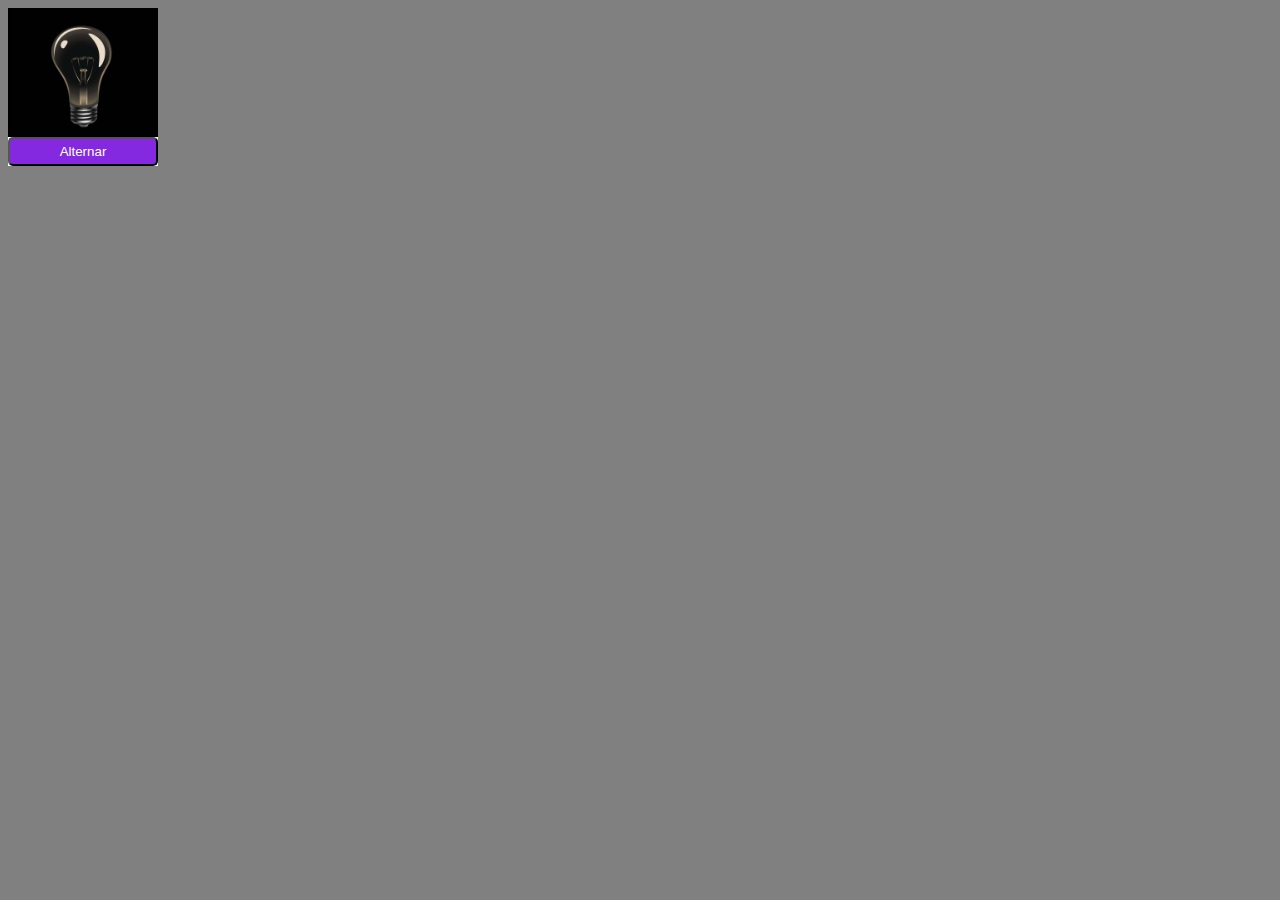
<file: LampadaJavascript/index.html>
<!DOCTYPE html>
<html lang="en">

<head>
  <meta charset="UTF-8">
  <meta http-equiv="X-UA-Compatible" content="IE=edge">
  <meta name="viewport" content="width=device-width, initial-scale=1.0">
  <link rel="stylesheet" href=style.css>
  <title>Lâmpada App</title>
</head>

<body>

  
  <div class="box">
    <img id="lampada" width="200" src="lampada0.png"/>
    <button id="btn-alternar">Alternar</button>
</div> 

  <script src="script.js"></script>
</body>

</html>
</file>
